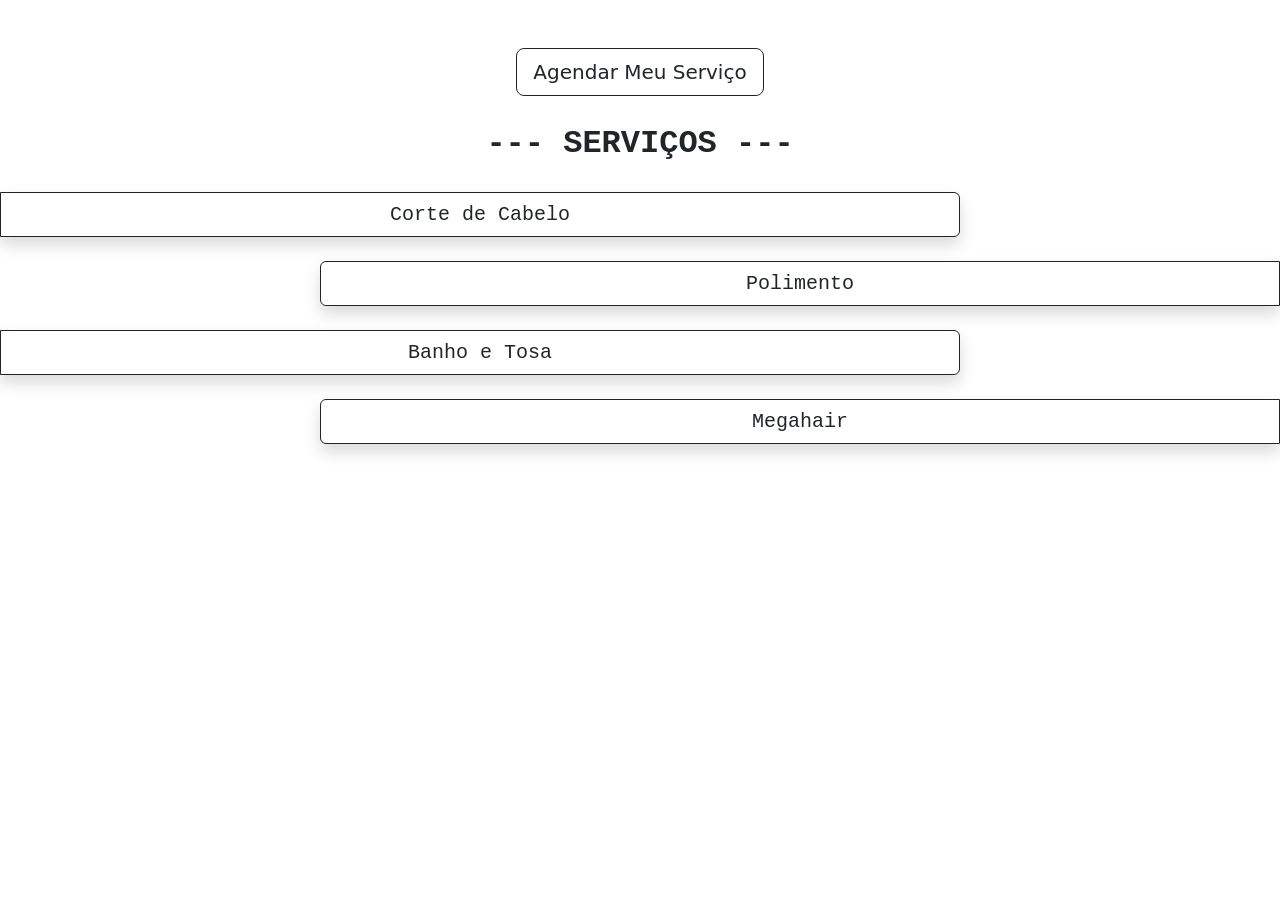
<file: src/main/resources/templates/implementacao.html>
<!DOCTYPE html>
<html lang="en">
<head>
    <meta charset="UTF-8">
    <meta name="viewport" content="width=device-width, initial-scale=1.0">
    <link href="https://cdn.jsdelivr.net/npm/bootstrap@5.2.3/dist/css/bootstrap.min.css" rel="stylesheet" integrity="sha384-rbsA2VBKQhggwzxH7pPCaAqO46MgnOM80zW1RWuH61DGLwZJEdK2Kadq2F9CUG65" crossorigin="anonymous">
    <link rel="stylesheet" href="https://cdnjs.cloudflare.com/ajax/libs/font-awesome/6.4.2/css/all.min.css">
    <title>Document</title>
</head>
<body style="background-image: url(https://img.freepik.com/free-vector/elegant-white-background-with-shiny-lines_1017-17580.jpg)">

<script src="https://cdn.jsdelivr.net/npm/bootstrap@5.2.3/dist/js/bootstrap.bundle.min.js" integrity="sha384-kenU1KFdBIe4zVF0s0G1M5b4hcpxyD9F7jL+jjXkk+Q2h455rYXK/7HAuoJl+0I4" crossorigin="anonymous"></script>

<br>
<br>
<div class="d-flex justify-content-center">
    <button class="btn btn-outline-dark btn-lg">Agendar Meu Serviço</button>
</div>

<div class="container-fluid justify-content-center p-0">
    <br>

    <div class="d-flex justify-content-center">
        <span style="font-family: 'Courier New', Courier, monospace;" class="fs-2 fw-bold">--- SERVIÇOS ---</span>
    </div>

    <br>

    <div class="rounded-end shadow w-75 d-flex align-items-center justify-content-center border bg-white border-dark" style="height: 45px;">
          <span style="font-family: 'Courier New', Courier, monospace;" class="fs-5">
            Corte de Cabelo
          </span>
    </div>
    <br>
    <div class="d-flex justify-content-end">
        <div class="rounded-start shadow w-75 d-flex align-items-center justify-content-center border bg-white border-dark" style="height: 45px;">
          <span style="font-family: 'Courier New', Courier, monospace;" class="fs-5">
            Polimento
          </span>
        </div>
    </div>

    <br>

    <div class="rounded-end shadow w-75 d-flex align-items-center justify-content-center border bg-white border-dark" style="height: 45px;">
        <span style="font-family: 'Courier New', Courier, monospace;" class="fs-5">
          Banho e Tosa
        </span>
    </div>
    <br>
    <div class="d-flex justify-content-end">
        <div class="rounded-start shadow w-75 d-flex align-items-center justify-content-center border bg-white border-dark" style="height: 45px;">
        <span style="font-family: 'Courier New', Courier, monospace;" class="fs-5">
          Megahair
        </span>
        </div>
    </div>

</div>
</div>
<br>
</div>
</body>
</html>
</file>
